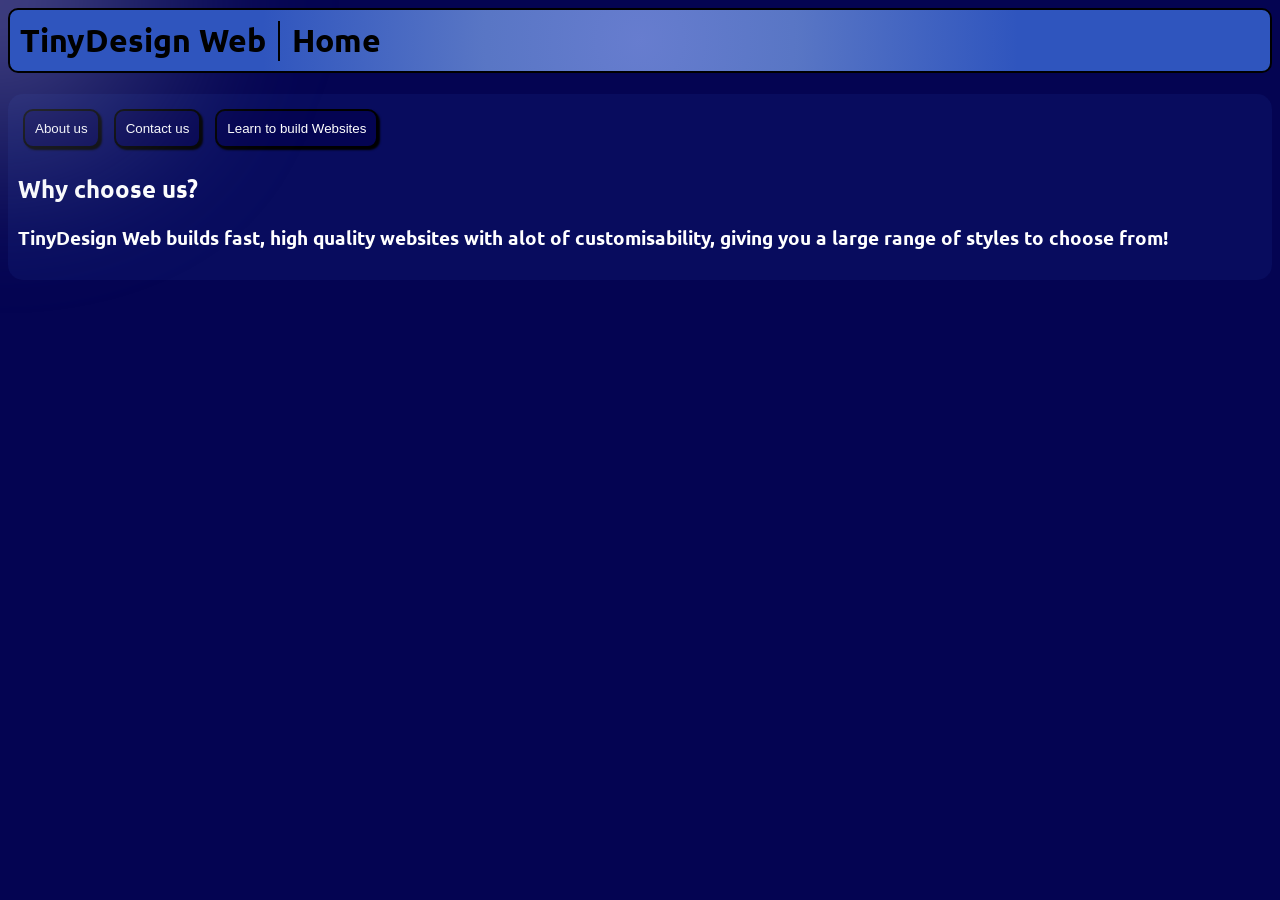
<file: index.html>
<html lang="en">
    <head>
        <meta charset="UTF-8">
        <meta name="viewport" content="width=device-width, initial-scale=1.0">
        <link rel="Stylesheet" href="Assets/CSS/index.css">
        <title>Home</title>
    </head>
    <body>
        <div id="glow"></div>
        <h1 id="Title">
            TinyDesign Web
                <span class="divider"></span>
            Home
        </h1>

        <div id="SubTitle">
            <nav class="nav">
                <button class="About" onclick="location.href='About.html'">About us</button>
                <button class="Contact" onclick="location.href='Contact.html'">Contact us</button>
                <button class="Learn" onclick="location.href='Learn.html'">Learn to build Websites</button>
            </nav>
            <h2 class="choose"> Why choose us?</h2>
            <h3 class="reason"> TinyDesign Web builds fast, high quality websites with alot of customisability, giving you a large range of styles to choose from!</h3>
        </div>
    </body>
        <script src="Assets/JS/index.js"></script>
    </html>
</file>
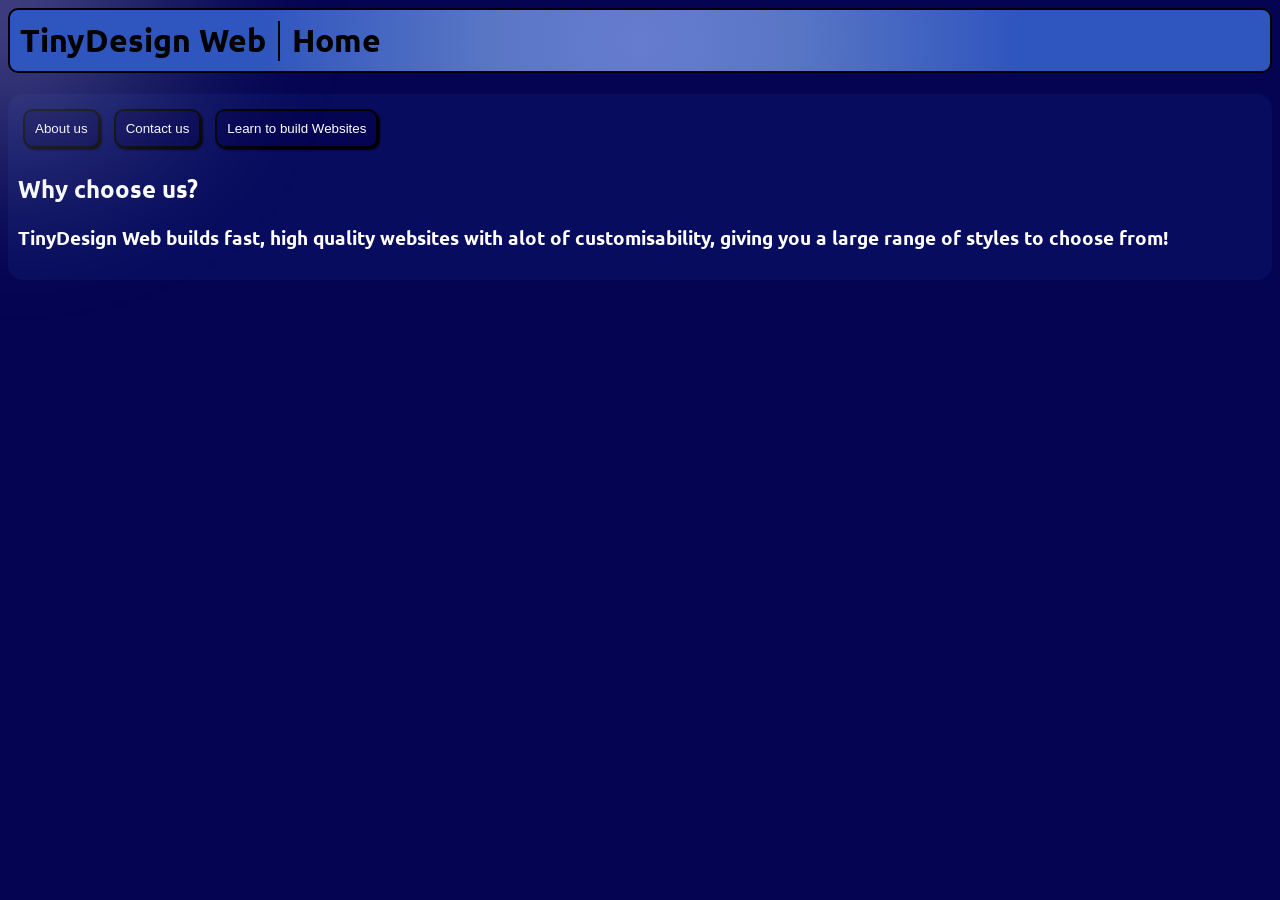
<file: About.html>
<html lang="en">
    <head>
        <meta charset="UTF-8">
        <meta name="viewport" content="width=device-width, initial-scale=1.0">
        <link rel="Stylesheet" href="/Assets/CSS/about.css">
        <title>Home</title>
    </head>
    <body>
        <div id="glow"></div>
        <h1 id="Title">
            TinyDesign Web
                <span class="divider"></span>
            Home
        </h1>

        <div id="SubTitle">
            <nav class="nav">
                <button class="About" onclick="location.href='About.html'">About us</button>
                <button class="Contact" onclick="location.href='Contact.html'">Contact us</button>
                <button class="Learn" onclick="location.href='Learn.html'">Learn to build Websites</button>
            </nav>
            <h2 class="choose"> Why choose us?</h2>
            <h3 class="reason"> TinyDesign Web builds fast, high quality websites with alot of customisability, giving you a large range of styles to choose from!</h3>
        </div>
    </body>
    </html>
</file>
<file: Assets/CSS/index.css>
@import url('https://fonts.googleapis.com/css2?family=Ubuntu:ital,wght@0,300;0,400;0,500;0,700;1,300;1,400;1,500;1,700&display=swap');

html {
    background-color: rgb(4, 4, 82);
    position: relative;
    overflow: hidden;
}

/* mouse glow */
#glow {
    position: fixed;
    width: 50%;
    height: 50%;
    border-radius: 50%;
    pointer-events: none;

    background: radial-gradient(
        circle,
        rgba(207, 199, 238, 0.4) 0%,
        rgba(166, 179, 209, 0.2) 30%,
        rgba(144, 189, 202, 0) 70%
    );

    transform: translate(-50%, -50%);
    filter: blur(50px);
}


#Title {
    font-family: "Ubuntu";
    display: flex;
    align-items: center;
    gap: 12px;
    padding: 10px;
    border-radius: 10px;
    background-color: rgb(47, 85, 190);

    background-image: radial-gradient(
        circle at center,
        rgba(207, 199, 238, 0.35) 0%,
        rgba(166, 179, 209, 0.35) 25%,
        rgba(144, 189, 202, 0) 60%
    );

    border: black solid 2px;
    position: relative;
    overflow: hidden;
    border: black solid 2px;
}

/* vertical line */
.divider {
    width: 2px;
    height: 40px;
    background: black;
}

#SubTitle {
    font-family: "Ubuntu";
    padding: 10px;
    color: white;
    background-color: rgb(47, 85, 190, 0.1);
    border-radius: 15px;
}

#SubTitle button {
    padding: 10px;
    margin: 5px;
    border-radius: 10px;
    border: black solid 2px;
    background-color: rgb(4, 4, 82);
    color: white;
    box-shadow: 2px 2px 2px black;
}

#SubTitle button:hover {
    background-color: rgb(47, 85, 190);
    transition: 0.2s;
}

#SubTitle button:active {
    transform: TranslateY(2px);
    transition: 0.3s;
    box-shadow: 1px 1px 1px black;
}
</file>
<file: Assets/CSS/about.css>
@import url('https://fonts.googleapis.com/css2?family=Ubuntu:ital,wght@0,300;0,400;0,500;0,700;1,300;1,400;1,500;1,700&display=swap');

html {
    background-color: rgb(4, 4, 82);
    position: relative;
    overflow: hidden;
}

/* mouse glow */
#glow {
    position: fixed;
    width: 50%;
    height: 50%;
    border-radius: 50%;
    pointer-events: none;

    background: radial-gradient(
        circle,
        rgba(207, 199, 238, 0.4) 0%,
        rgba(166, 179, 209, 0.2) 30%,
        rgba(144, 189, 202, 0) 70%
    );

    transform: translate(-50%, -50%);
    filter: blur(50px);
}


#Title {
    font-family: "Ubuntu";
    display: flex;
    align-items: center;
    gap: 12px;
    padding: 10px;
    border-radius: 10px;
    background-color: rgb(47, 85, 190);

    background-image: radial-gradient(
        circle at center,
        rgba(207, 199, 238, 0.35) 0%,
        rgba(166, 179, 209, 0.35) 25%,
        rgba(144, 189, 202, 0) 60%
    );

    border: black solid 2px;
    position: relative;
    overflow: hidden;
    border: black solid 2px;
}

/* vertical line */
.divider {
    width: 2px;
    height: 40px;
    background: black;
}

#SubTitle {
    font-family: "Ubuntu";
    padding: 10px;
    color: white;
    background-color: rgb(47, 85, 190, 0.1);
    border-radius: 15px;
}

#SubTitle button {
    padding: 10px;
    margin: 5px;
    border-radius: 10px;
    border: black solid 2px;
    background-color: rgb(4, 4, 82);
    color: white;
    box-shadow: 2px 2px 2px black;
}

#SubTitle button:hover {
    background-color: rgb(47, 85, 190);
    transition: 0.2s;
}

#SubTitle button:active {
    transform: TranslateY(2px);
    transition: 0.3s;
    box-shadow: 1px 1px 1px black;
}
</file>
